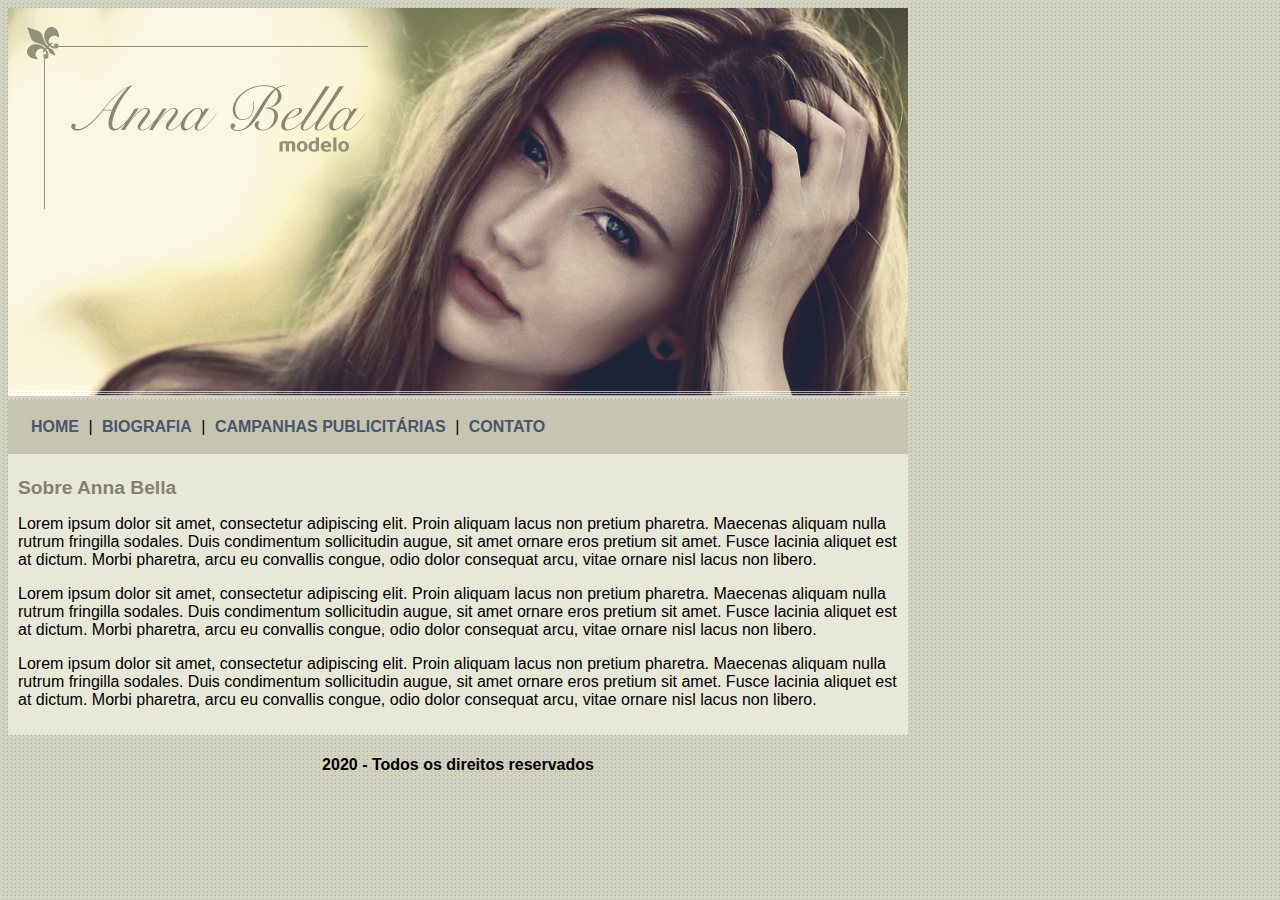
<file: index.html>
<!doctype html>
<html>
	<head>
		<meta charset="utf-8">
		<title>Anna Bella Oficial</title>
		<link rel="stylesheet" type="text/css" href="style.css">
	</head>

	<body>
		<div id="main-container">
			<img src="img/cover.png">
			
			<div id="menu">
				<a href="index.html">HOME</a> |
				<a href="biography.html">BIOGRAFIA</a> |
				<a href="advertising-campaigns.html">CAMPANHAS PUBLICITÁRIAS</a> |
				<a href="contact.html">CONTATO</a>
			</div>
			
			<div id="content">
				<h1>Sobre Anna Bella</h1>
				
				<p>
					Lorem ipsum dolor sit amet, consectetur adipiscing elit. Proin aliquam lacus non pretium pharetra. Maecenas aliquam nulla rutrum fringilla sodales. Duis condimentum sollicitudin augue, sit amet ornare eros pretium sit amet. Fusce lacinia aliquet est at dictum. Morbi pharetra, arcu eu convallis congue, odio dolor consequat arcu, vitae ornare nisl lacus non libero.
				</p>
				
				<p>
					Lorem ipsum dolor sit amet, consectetur adipiscing elit. Proin aliquam lacus non pretium pharetra. Maecenas aliquam nulla rutrum fringilla sodales. Duis condimentum sollicitudin augue, sit amet ornare eros pretium sit amet. Fusce lacinia aliquet est at dictum. Morbi pharetra, arcu eu convallis congue, odio dolor consequat arcu, vitae ornare nisl lacus non libero.
				</p>
				
				<p>
					Lorem ipsum dolor sit amet, consectetur adipiscing elit. Proin aliquam lacus non pretium pharetra. Maecenas aliquam nulla rutrum fringilla sodales. Duis condimentum sollicitudin augue, sit amet ornare eros pretium sit amet. Fusce lacinia aliquet est at dictum. Morbi pharetra, arcu eu convallis congue, odio dolor consequat arcu, vitae ornare nisl lacus non libero.
				</p>
			</div>
		
			<div id="footer">
				<h4 class="center">2020 - Todos os direitos reservados</h4>
			</div>
		
		</div>
	</body>
</html>
</file>
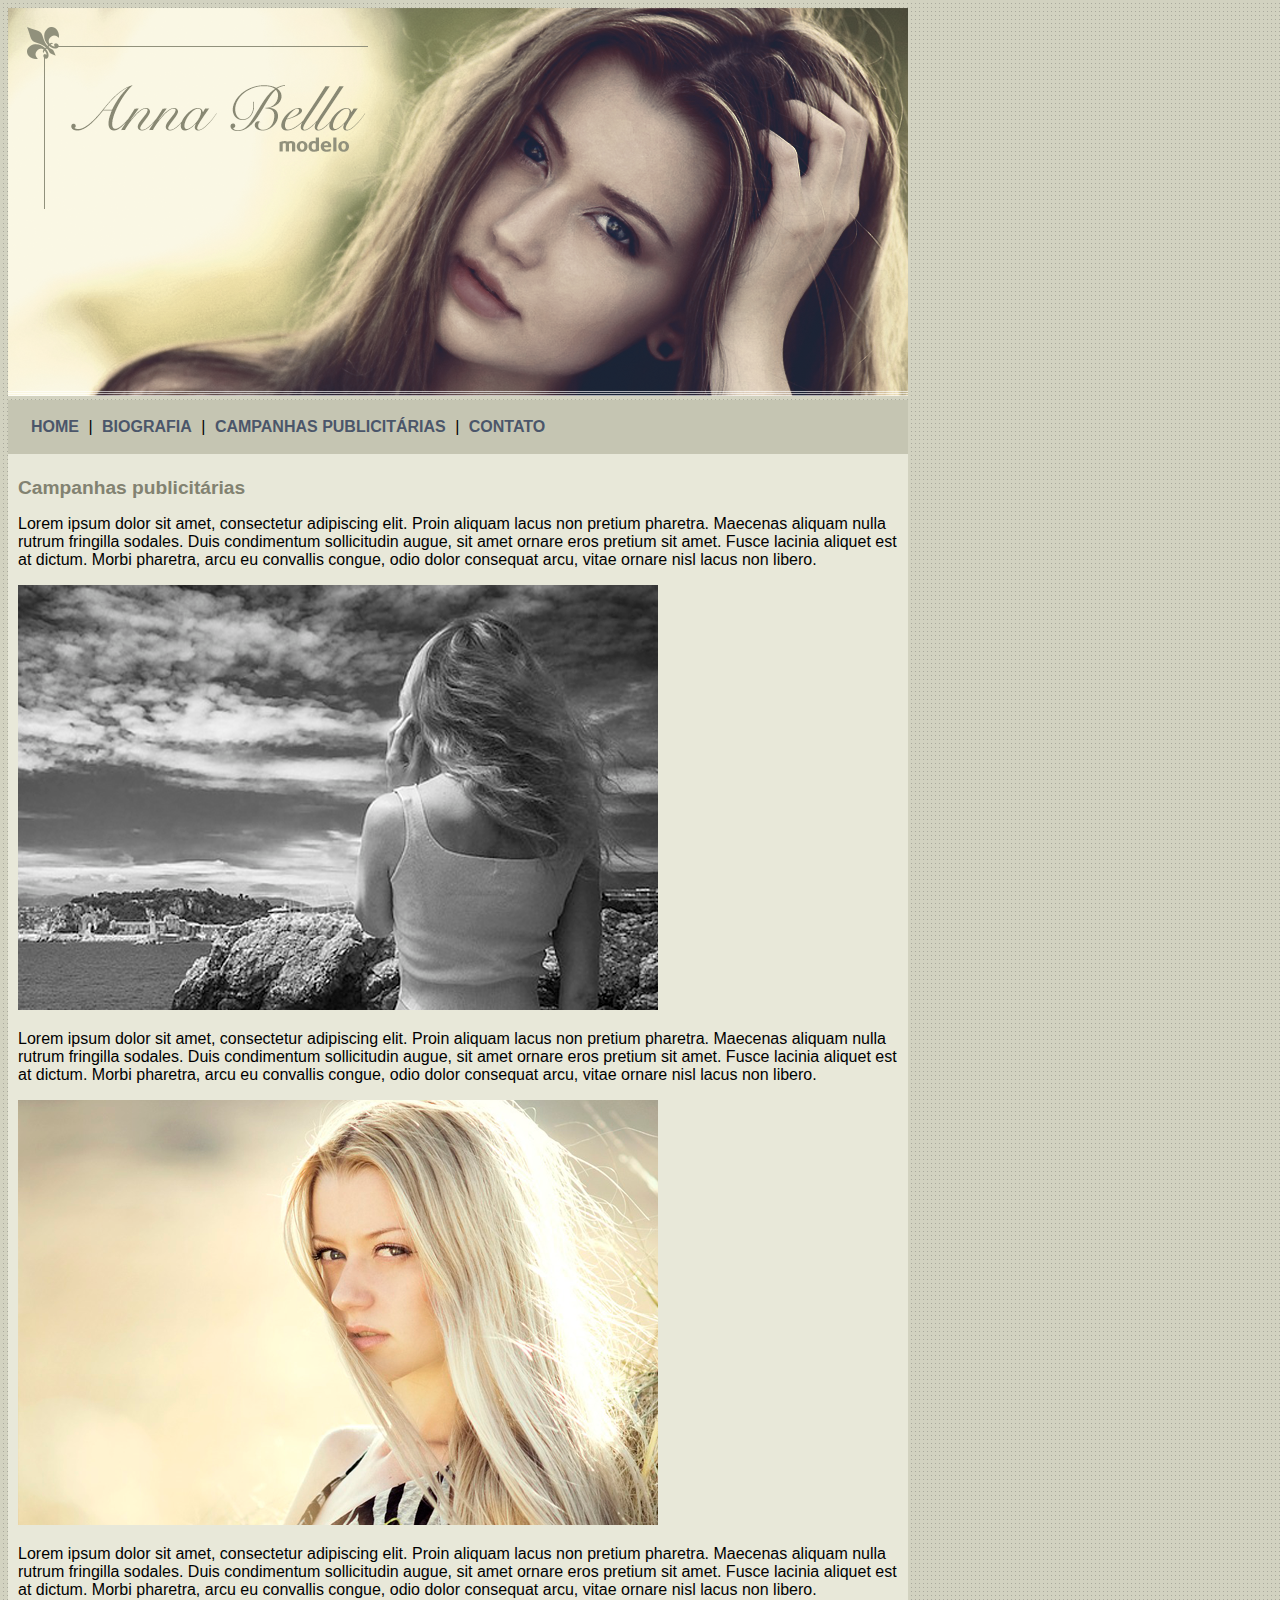
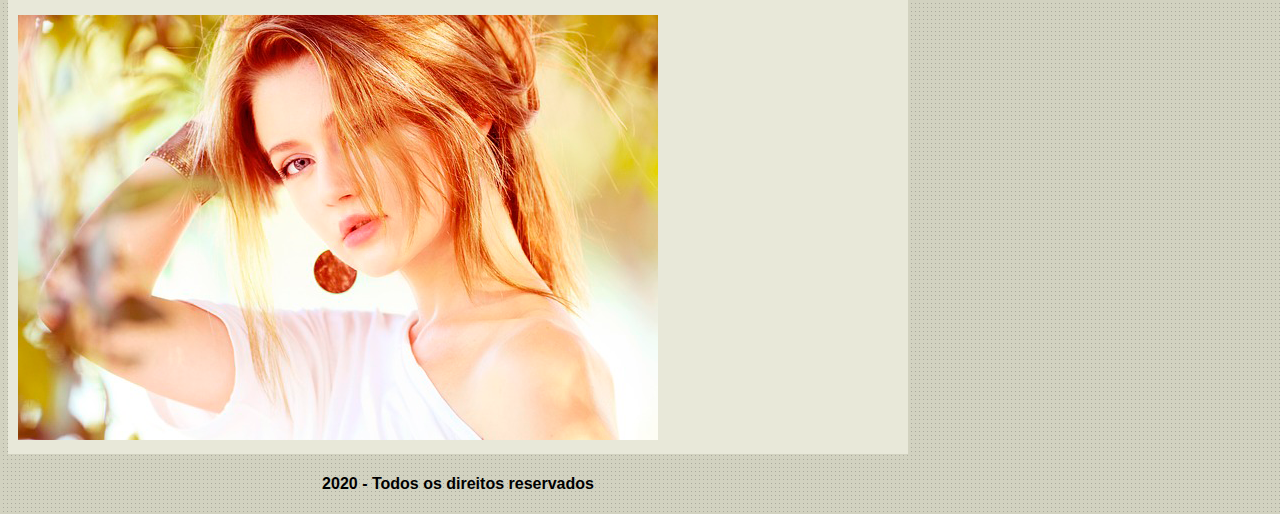
<file: advertising-campaigns.html>
<!doctype html>
<html>
	<head>
		<meta charset="utf-8">
		<title>Anna Bella - Campanhas publicitárias</title>
		<link rel="stylesheet" type="text/css" href="style.css">
	</head>

	<body>
		<div id="main-container">
			<img src="img/cover.png">
			
			<div id="menu">
				<a href="index.html">HOME</a> |
				<a href="biography.html">BIOGRAFIA</a> |
				<a href="advertising-campaigns.html">CAMPANHAS PUBLICITÁRIAS</a> |
				<a href="contact.html">CONTATO</a>
			</div>
			
			<div id="content">
				<h1>Campanhas publicitárias</h1>
				
				<p>
					Lorem ipsum dolor sit amet, consectetur adipiscing elit. Proin aliquam lacus non pretium pharetra. Maecenas aliquam nulla rutrum fringilla sodales. Duis condimentum sollicitudin augue, sit amet ornare eros pretium sit amet. Fusce lacinia aliquet est at dictum. Morbi pharetra, arcu eu convallis congue, odio dolor consequat arcu, vitae ornare nisl lacus non libero.
				</p>
				
				<img src="img/pic1.png" class="img-campanha">
				
				<p>
					Lorem ipsum dolor sit amet, consectetur adipiscing elit. Proin aliquam lacus non pretium pharetra. Maecenas aliquam nulla rutrum fringilla sodales. Duis condimentum sollicitudin augue, sit amet ornare eros pretium sit amet. Fusce lacinia aliquet est at dictum. Morbi pharetra, arcu eu convallis congue, odio dolor consequat arcu, vitae ornare nisl lacus non libero.
				</p>
				
				<img src="img/pic2.png" class="img-campanha">
				
				<p>
					Lorem ipsum dolor sit amet, consectetur adipiscing elit. Proin aliquam lacus non pretium pharetra. Maecenas aliquam nulla rutrum fringilla sodales. Duis condimentum sollicitudin augue, sit amet ornare eros pretium sit amet. Fusce lacinia aliquet est at dictum. Morbi pharetra, arcu eu convallis congue, odio dolor consequat arcu, vitae ornare nisl lacus non libero.
				</p>
				
				<img src="img/pic3.png" class="img-campanha">
			</div>
		
			<div id="footer">
				<h4 class="center">2020 - Todos os direitos reservados</h4>
			</div>
		
		</div>
	</body>
</html>
</file>
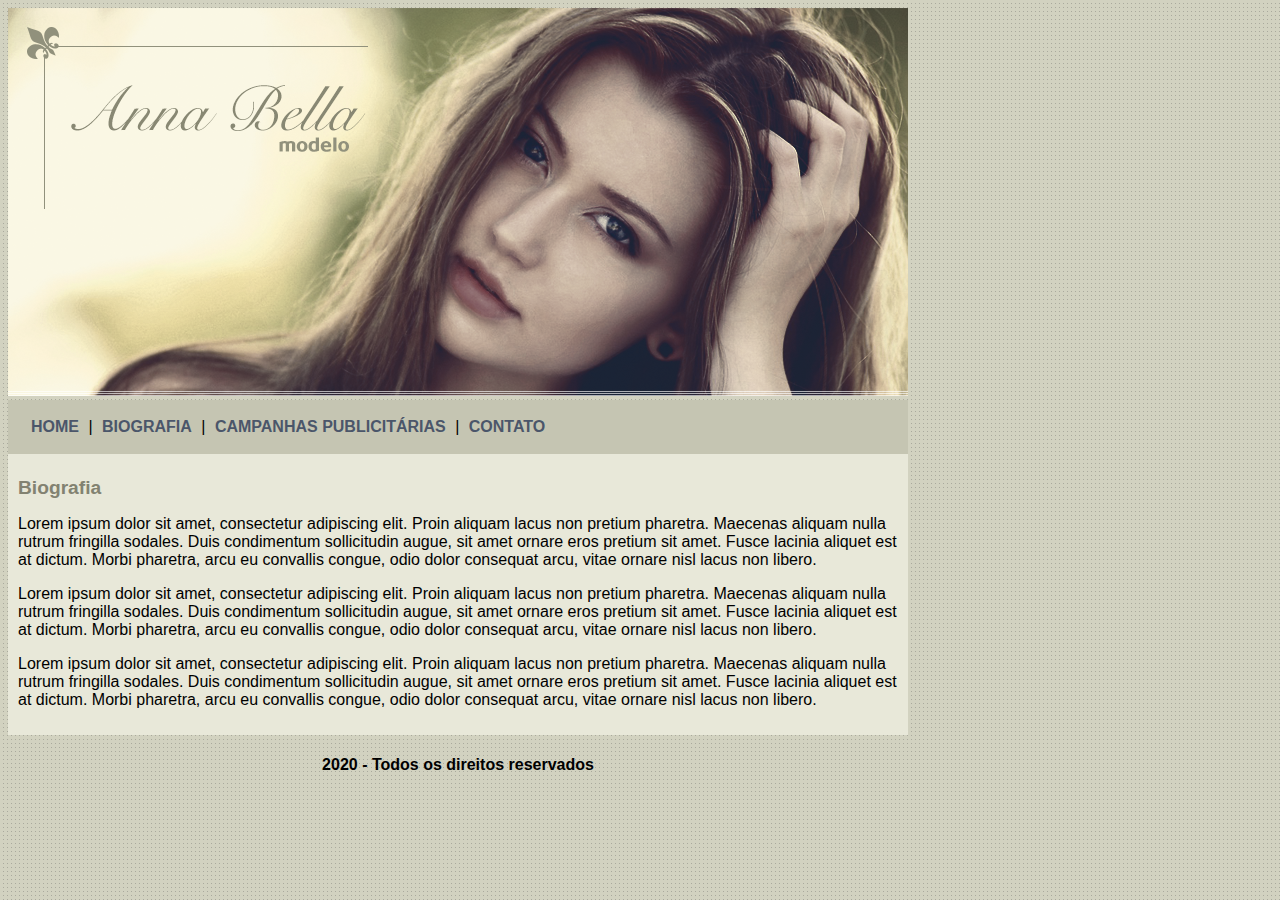
<file: biography.html>
<!doctype html>
<html>
	<head>
		<meta charset="utf-8">
		<title>Anna Bella - Biografia</title>
		<link rel="stylesheet" type="text/css" href="style.css">
	</head>

	<body>
		<div id="main-container">
			<img src="img/cover.png">
			
			<div id="menu">
				<a href="index.html">HOME</a> |
				<a href="biography.html">BIOGRAFIA</a> |
				<a href="advertising-campaigns.html">CAMPANHAS PUBLICITÁRIAS</a> |
				<a href="contact.html">CONTATO</a>
			</div>
			
			<div id="content">
				<h1>Biografia</h1>
				
				<p>
					Lorem ipsum dolor sit amet, consectetur adipiscing elit. Proin aliquam lacus non pretium pharetra. Maecenas aliquam nulla rutrum fringilla sodales. Duis condimentum sollicitudin augue, sit amet ornare eros pretium sit amet. Fusce lacinia aliquet est at dictum. Morbi pharetra, arcu eu convallis congue, odio dolor consequat arcu, vitae ornare nisl lacus non libero.
				</p>
				
				<p>
					Lorem ipsum dolor sit amet, consectetur adipiscing elit. Proin aliquam lacus non pretium pharetra. Maecenas aliquam nulla rutrum fringilla sodales. Duis condimentum sollicitudin augue, sit amet ornare eros pretium sit amet. Fusce lacinia aliquet est at dictum. Morbi pharetra, arcu eu convallis congue, odio dolor consequat arcu, vitae ornare nisl lacus non libero.
				</p>
				
				<p>
					Lorem ipsum dolor sit amet, consectetur adipiscing elit. Proin aliquam lacus non pretium pharetra. Maecenas aliquam nulla rutrum fringilla sodales. Duis condimentum sollicitudin augue, sit amet ornare eros pretium sit amet. Fusce lacinia aliquet est at dictum. Morbi pharetra, arcu eu convallis congue, odio dolor consequat arcu, vitae ornare nisl lacus non libero.
				</p>
			</div>
		
			<div id="footer">
				<h4 class="center">2020 - Todos os direitos reservados</h4>
			</div>
		
		</div>
	</body>
</html>
</file>
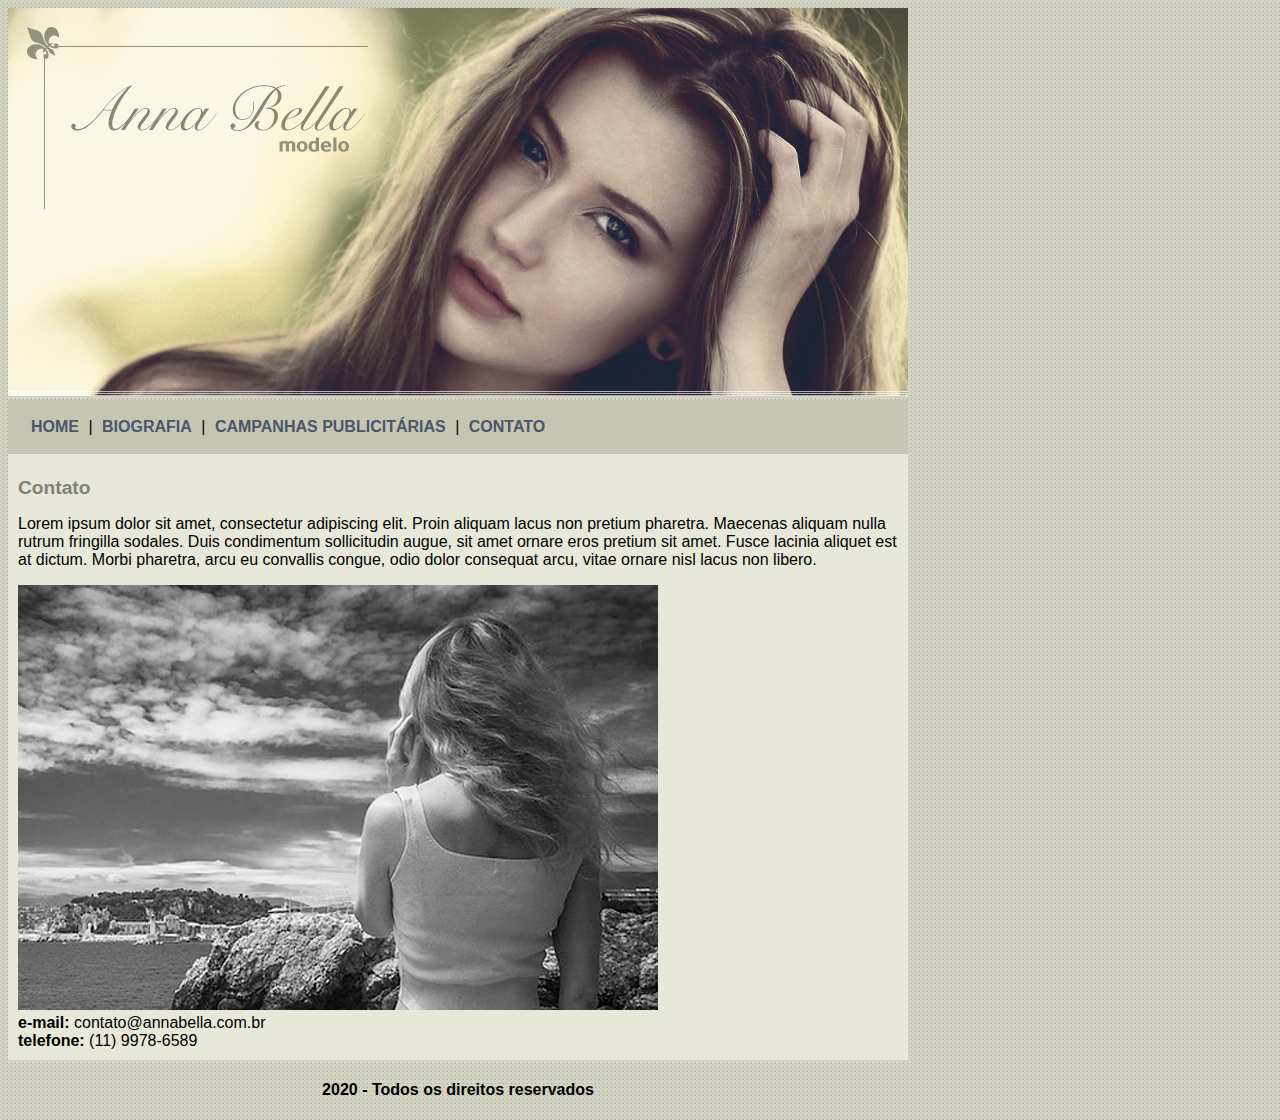
<file: contact.html>
<!doctype html>
<html>
	<head>
		<meta charset="utf-8">
		<title>Anna Bella - Contato</title>
		<link rel="stylesheet" type="text/css" href="style.css">
	</head>

	<body>
		<div id="main-container">
			<img src="img/cover.png">
			
			<div id="menu">
				<a href="index.html">HOME</a> |
				<a href="biography.html">BIOGRAFIA</a> |
				<a href="advertising-campaigns.html">CAMPANHAS PUBLICITÁRIAS</a> |
				<a href="contact.html">CONTATO</a>
			</div>
			
			<div id="content">
				<h1>Contato</h1>
				
				<p>
					Lorem ipsum dolor sit amet, consectetur adipiscing elit. Proin aliquam lacus non pretium pharetra. Maecenas aliquam nulla rutrum fringilla sodales. Duis condimentum sollicitudin augue, sit amet ornare eros pretium sit amet. Fusce lacinia aliquet est at dictum. Morbi pharetra, arcu eu convallis congue, odio dolor consequat arcu, vitae ornare nisl lacus non libero.
				</p>
				
				<img src="img/pic1.png" class="img-campanha">
				
				<div>
					<strong>e-mail:</strong> contato@annabella.com.br<br>
					<strong>telefone:</strong> (11) 9978-6589
				</div>
			</div>
		
			<div id="footer">
				<h4 class="center">2020 - Todos os direitos reservados</h4>
			</div>
		
		</div>
	</body>
</html>
</file>
<file: style.css>
@charset "utf-8";

body {
	background: #d2d2c1 url("img/background.png");
	font: 16px Arial, Helvetica, sans-serif;
}

#main-container {
	width: 900px;
}

#menu {
	background: #c5c5b2;
	padding: 18px;
}

#content {
	background: #e8e8d9;
	padding: 10px;
}

a {
	color: #4b566a;
	text-decoration: none;
	font-weight: bold;
	padding: 5px;
}

h1 {
	color: #828271;
	font-size: 1.2em;
}

.center {
	text-align: center;
}

.campaign-img {
	border: 10px solid #c3c3ae;
}
</file>
